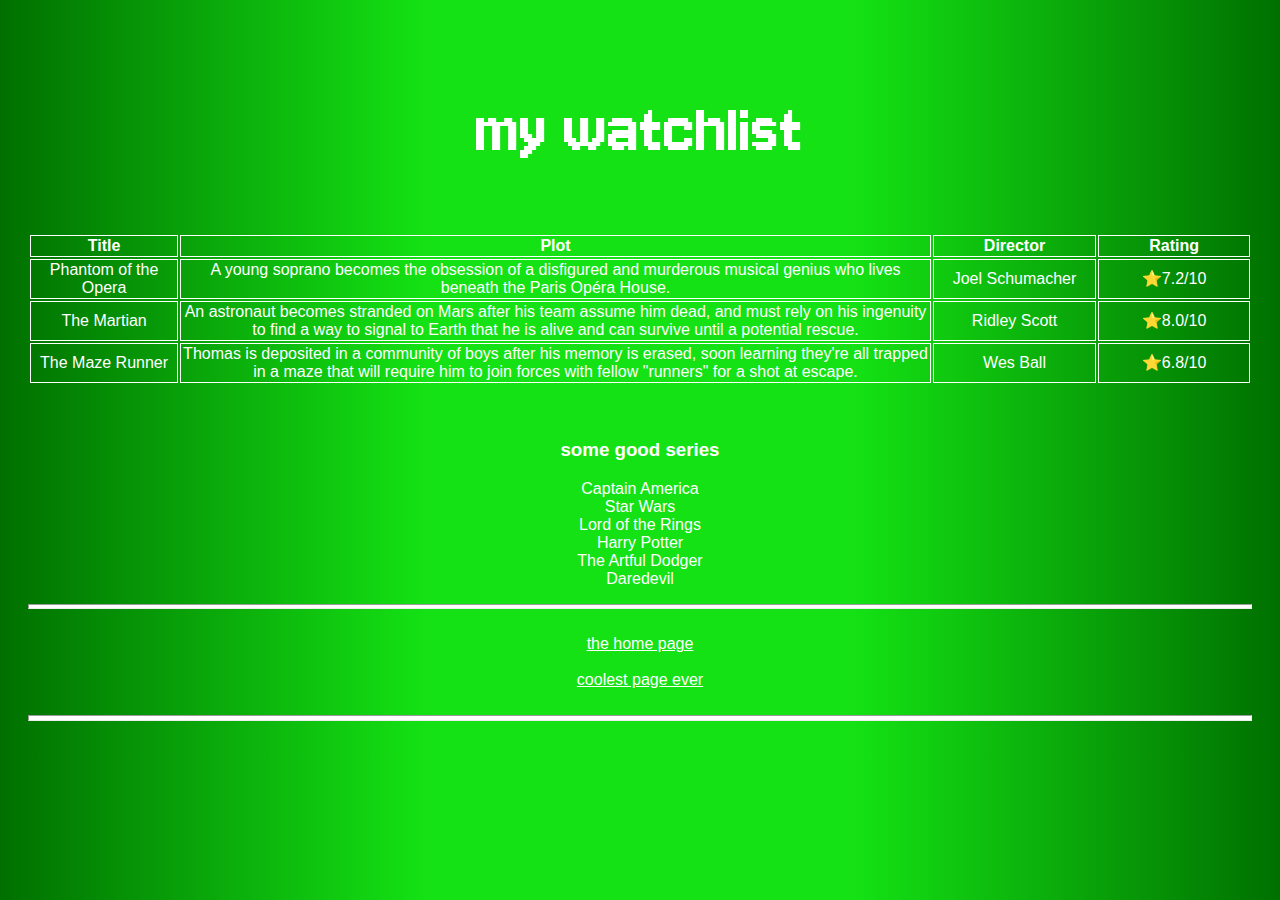
<file: watchlist.html>
<!DOCTYPE html>
<html>
    <head>
        <link rel="preconnect" href="https://fonts.googleapis.com">
        <link rel="preconnect" href="https://fonts.gstatic.com" crossorigin>
        <link href="https://fonts.googleapis.com/css2?family=Jersey+10&display=swap" rel="stylesheet">
        <link rel="icon" type="image/x-icon" href="[data-uri]">
        <link rel="stylesheet" href="watchlist.css" />
        <title>My Watchlist</title>
    </head>
    <body>
        <h2>my watchlist</h2>
        <table>
            <tr>
                <th>Title</th>
                <th>Plot</th>
                <th>Director</th>
                <th>Rating</th>
            </tr>
            <tr>
                <td>Phantom of the Opera</td>
                <td>A young soprano becomes the obsession of a disfigured and murderous musical genius who lives beneath the Paris Opéra House.</td>
                <td>Joel Schumacher</td>
                <td>⭐7.2/10</td>
            </tr>
            <tr>
                <td>The Martian</td>
                <td>An astronaut becomes stranded on Mars after his team assume him dead, and must rely on his ingenuity to find a way to signal to Earth that he is alive and can survive until a potential rescue.</td>
                <td>Ridley Scott</td>
                <td>⭐8.0/10</td>
            </tr>
            <tr>
                <td>The Maze Runner</td>
                <td>Thomas is deposited in a community of boys after his memory is erased, soon learning they're all trapped in a maze that will require him to join forces with fellow "runners" for a shot at escape.</td>
                <td>Wes Ball</td>
                <td>⭐6.8/10</td>
            </tr>
        </table>
        <br><br>
        <h3>some good series</h3>
        <div class="sgs">
            <ul>
                <li>Captain America</li>
                <li>Star Wars</li>
                <li>Lord of the Rings</li>
                <li>Harry Potter</li>
                <li>The Artful Dodger</li>
                <li>Daredevil</li>
            </ul>
        </div>
        <footer>
            <hr>
            <br>
            <a class="home" href="index.html">the home page</a>
            <br><br>
            <a href="404.html">coolest page ever</a>
            <br><br>
            <hr>
        </footer>
    </body>
</html>
</file>
<file: watchlist.css>
body{
    background: linear-gradient(90deg, rgb(0, 112, 0), rgb(20, 226, 20), rgb(20, 226, 20), rgb(0, 112, 0));
    font-family: sans-serif;
    padding: 20px;
    text-align: center;
    color: white;
}
h2 {
    font-family: "Jersey 10", sans-serif;
    font-weight: 400;
    font-style: normal;
    font-size: 75px;
}
hr {
    height: 3.5px;
    background-color: white;
}
a {
    color: white;
}
a:visited {
    color: white;
}
a:hover.home {
    color: rgb(25, 25, 255);
}
th {
    padding-left: 50px;
    padding-right: 50px;
    border: solid 1px white;
}
table {
    margin: auto;
}
td {
    border: solid 1px white;
}
ul {
    list-style-type: none;
    padding-right: 40px;
}
</file>
